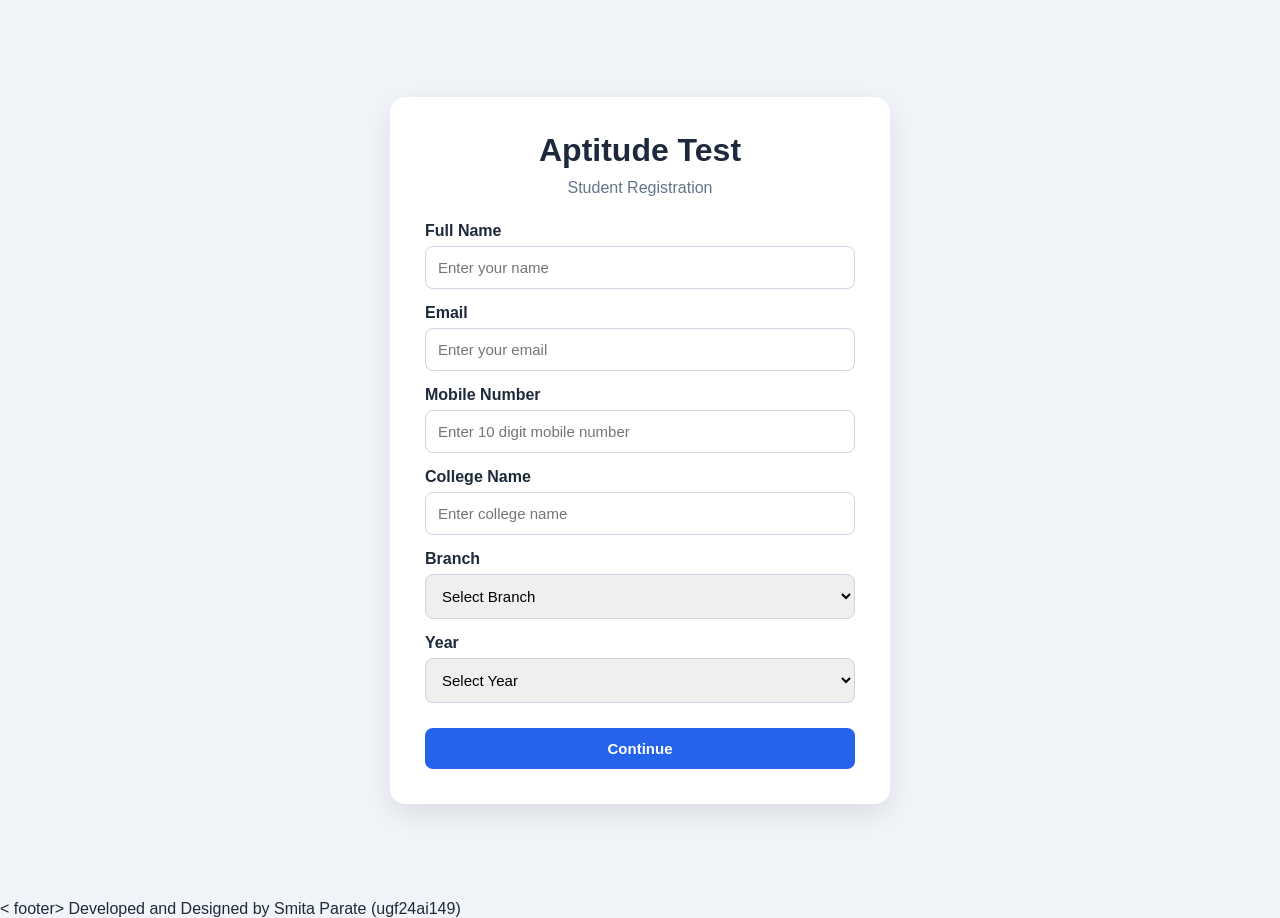
<file: index.html>
<!DOCTYPE html>
<html lang="en">
<head>
    <meta charset="UTF-8">
    <meta name="google-site-verification" content="Lofsnb5C7XWWDquCAY7TRnOo5KQaXRe9Zyxrual6XJc" />
    <title>Aptitude Test - Registration</title>
    <link rel="stylesheet" href="style.css">
</head>

<body>

<div class="container">
    <div class="card">

        <h1>Aptitude Test</h1>
        <p class="subtitle">Student Registration</p>

        <form id="registrationForm">

            <label>Full Name</label>
            <input type="text" id="name" placeholder="Enter your name" required>

            <label>Email</label>
            <input type="email" id="email" placeholder="Enter your email" required>

            <label>Mobile Number</label>
            <input type="tel" id="mobile"
                   placeholder="Enter 10 digit mobile number"
                   pattern="[0-9]{10}" required>

            <label>College Name</label>
            <input type="text" id="college"
                   placeholder="Enter college name" required>

            <label>Branch</label>
            <select id="branch" required>
                <option value="">Select Branch</option>
                <option value="CSE">CSE</option>
                <option value="CSE AIML">CSE AIML</option>
                <option value="IT">IT</option>
                <option value="ECE">ECE</option>
                <option value="Mechanical">Mechanical</option>
                <option value="Civil">Civil</option>
            </select>

            <label>Year</label>
            <select id="year" required>
                <option value="">Select Year</option>
                <option value="1st Year">1st Year</option>
                <option value="2nd Year">2nd Year</option>
                <option value="3rd Year">3rd Year</option>
                <option value="4th Year">4th Year</option>
            </select>

            <button type="submit" class="btn">
                Continue
            </button>

        </form>

    </div>
</div>

<script src="script.js"></script>
< footer>
    Developed and Designed by Smita Parate (ugf24ai149)
</footer>

</body>
</html>
</file>
<file: style.css>
* {
    margin: 0;
    padding: 0;
    box-sizing: border-box;
}

body {
    font-family: Arial, sans-serif;
    background: #f1f5f9;
    color: #1e293b;
}

/* Registration and Difficulty */

.container {
    min-height: 100vh;
    display: flex;
    justify-content: center;
    align-items: center;
    padding: 20px;
}

.card {
    width: 500px;
    background: white;
    padding: 35px;
    border-radius: 15px;
    box-shadow: 0 10px 30px rgba(0,0,0,0.1);
}

h1 {
    text-align: center;
    margin-bottom: 10px;
}

.subtitle {
    text-align: center;
    color: #64748b;
    margin-bottom: 25px;
}

label {
    display: block;
    margin-top: 15px;
    margin-bottom: 6px;
    font-weight: bold;
}

input,
select {
    width: 100%;
    padding: 12px;
    border: 1px solid #cbd5e1;
    border-radius: 8px;
    font-size: 15px;
}

input:focus,
select:focus {
    outline: none;
    border-color: #2563eb;
}

.btn,
.secondary-btn,
.submit-btn {
    border: none;
    padding: 12px 20px;
    border-radius: 8px;
    cursor: pointer;
    font-size: 15px;
    font-weight: bold;
}

.btn {
    background: #2563eb;
    color: white;
}

.btn:hover {
    background: #1d4ed8;
}

form .btn {
    width: 100%;
    margin-top: 25px;
}

.secondary-btn {
    background: #64748b;
    color: white;
}

.submit-btn {
    background: #dc2626;
    color: white;
}

/* Difficulty */

#studentWelcome {
    text-align: center;
    margin: 20px 0;
    font-weight: bold;
}

.difficulty-container {
    display: flex;
    flex-direction: column;
    gap: 15px;
}

.difficulty {
    padding: 20px;
    border: none;
    border-radius: 12px;
    cursor: pointer;
    text-align: left;
    color: white;
}

.difficulty h2 {
    margin-bottom: 5px;
}

.difficulty p {
    margin-top: 5px;
}

.easy {
    background: #16a34a;
}

.medium {
    background: #f59e0b;
}

.hard {
    background: #dc2626;
}

.difficulty:hover {
    transform: scale(1.02);
}

/* Quiz */

.quiz-container {
    max-width: 900px;
    margin: 30px auto;
    padding: 20px;
}

.quiz-header {
    background: white;
    padding: 20px;
    border-radius: 12px;
    display: flex;
    justify-content: space-between;
    align-items: center;
    box-shadow: 0 5px 20px rgba(0,0,0,0.08);
}

.timer {
    background: #fee2e2;
    color: #dc2626;
    padding: 12px 20px;
    border-radius: 8px;
    font-size: 20px;
    font-weight: bold;
}

.progress {
    margin: 20px 0;
    font-weight: bold;
}

.question-card {
    background: white;
    padding: 30px;
    border-radius: 12px;
    box-shadow: 0 5px 20px rgba(0,0,0,0.08);
}

.question-card h2 {
    margin-bottom: 25px;
}

.option {
    display: block;
    padding: 15px;
    border: 1px solid #cbd5e1;
    border-radius: 8px;
    margin-bottom: 12px;
    cursor: pointer;
}

.option:hover {
    background: #eff6ff;
}

.option input {
    width: auto;
    margin-right: 10px;
}

.navigation {
    margin-top: 20px;
    display: flex;
    gap: 10px;
    justify-content: flex-end;
}

/* Result */

.result-container {
    max-width: 900px;
    margin: 30px auto;
    padding: 20px;
}

.result-card,
.analysis-card {
    background: white;
    padding: 30px;
    border-radius: 15px;
    margin-bottom: 20px;
    box-shadow: 0 5px 20px rgba(0,0,0,0.08);
}

.result-card p {
    text-align: center;
    margin: 8px;
}

.score-circle {
    width: 150px;
    height: 150px;
    border-radius: 50%;
    background: #2563eb;
    color: white;
    margin: 25px auto;
    display: flex;
    justify-content: center;
    align-items: center;
    font-size: 35px;
    font-weight: bold;
}

.score-circle small {
    font-size: 20px;
}

#performance {
    text-align: center;
    margin-bottom: 25px;
}

.stats {
    display: grid;
    grid-template-columns: repeat(4, 1fr);
    gap: 10px;
}

.stats div {
    text-align: center;
    background: #f8fafc;
    padding: 15px;
    border-radius: 10px;
}

.stats h3 {
    font-size: 24px;
}

.accuracy {
    margin-top: 25px;
}

.accuracy h3,
.accuracy p {
    text-align: center;
}

.accuracy-bar {
    height: 15px;
    background: #e2e8f0;
    border-radius: 10px;
    overflow: hidden;
    margin: 10px 0;
}

#accuracyBar {
    height: 100%;
    width: 0%;
    background: #16a34a;
}

.analysis-card h2 {
    margin-bottom: 20px;
}

.wrong-item {
    border-left: 5px solid #dc2626;
    background: #fef2f2;
    padding: 15px;
    margin-bottom: 15px;
    border-radius: 8px;
}

.wrong-item p {
    margin: 7px 0;
}

.correct-answer {
    color: #16a34a;
    font-weight: bold;
}

.your-answer {
    color: #dc2626;
    font-weight: bold;
}

.explanation {
    color: #475569;
}

.result-buttons {
    display: flex;
    justify-content: center;
    gap: 15px;
}

/* Mobile */

@media (max-width: 600px) {

    .card {
        width: 100%;
        padding: 25px;
    }

    .quiz-header {
        flex-direction: column;
        gap: 15px;
    }

    .stats {
        grid-template-columns: repeat(2, 1fr);
    }

    .navigation {
        flex-wrap: wrap;
    }

    .result-buttons {
        flex-direction: column;
    }

    .result-buttons button {
        width: 100%;
    }
footer 
    {
    text-align: center;
    margin-top: 30px;
    padding: 15px;
    font-size: 14px;
    color: #666;
}
</file>
